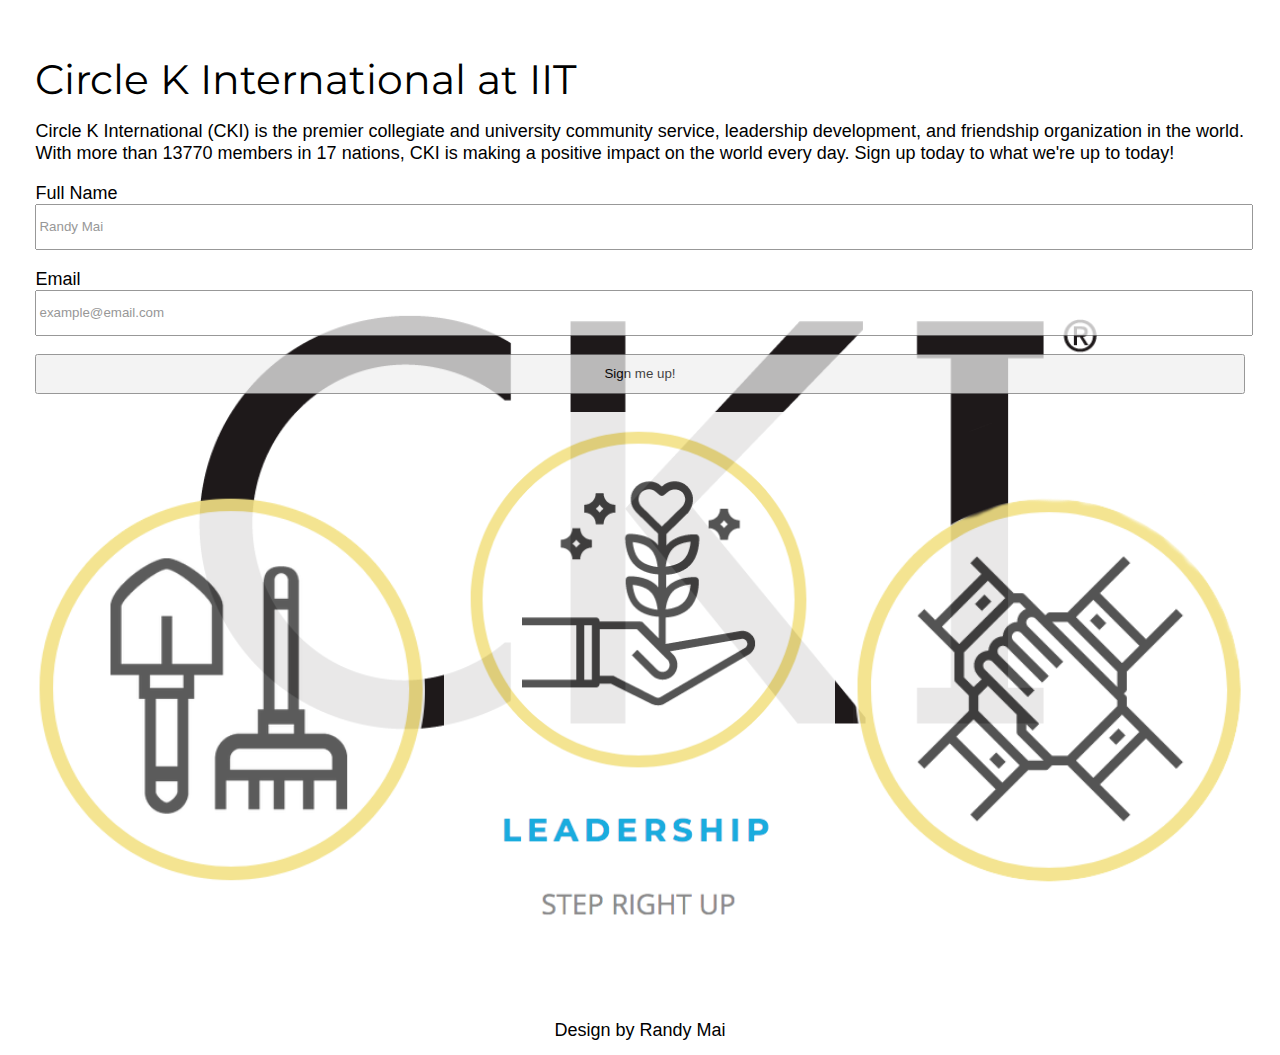
<file: index.html>
<!DOCTYPE html>
<html lang="en" id="page">
  <head>
    <title>Circle K International</title>
    <meta charset="UTF-8" />
    <meta name="viewport"
    content="width=device-width,initial-scale=1.0,shrink-to-fit=no" />
    <link rel="stylesheet" href="css/screen.css" />
    <!--<link rel="stylesheet" href="//basehold.it/22">-->
    <link href="https://fonts.googleapis.com/css?family=Montserrat" rel="stylesheet" />
  </head>
  <body>
    <h1>Circle K International at IIT</h1>
    <p id="instruct">Circle K International (CKI) is the premier collegiate and
      university community service, leadership development, and friendship
      organization in the world. With more than 13770 members in 17 nations,
      CKI is making a positive impact on the world every day. Sign up today to
      what we're up to today!</p>
    <main>
      <form action="#null" method="get" id="contact-form">
        <ol>
          <li id="nameblock">
            <label for="name">Full Name</label>
            <input placeholder="Randy Mai" type="text" id="name" name="name" />
          </li>
          <li id="emailblock">
            <label for="email">Email</label>
            <input placeholder="example@email.com" type="email" id="email" name="email" />
          </li>
        </ol>
        <input id="submit" type="submit" value="Sign me up!" />
      </form>
    </main>
    <ul id="pics">
      <li>
        <figure>
          <a href="http://circlek.org/service"><img id="service" src="img/servicepic.png" alt="service" /></a>
        </figure>
      </li>
      <li>
        <figure>
          <a href="http://circlek.org/leadership"><img id="leadership" src="img/leadership.png" alt="leadership" /></a>
        </figure>
      </li>
      <li>
        <figure>
          <a href="http://circlek.org/fellowship"><img id="fellowship" src="img/fellowship.png" alt="fellowship" /></a>
        </figure>
      </li>
    </ul>
    <footer id="footer">
      <p>Design by Randy Mai</p>
    </footer>
    <script src="https://ajax.googleapis.com/ajax/libs/jquery/3.2.1/jquery.min.js"></script>
    <script src="js/site.js"></script>
  </body>
</html>
</file>
<file: css/screen.css>
/* http://meyerweb.com/eric/tools/css/reset/
v2.0 | 20110126
License: none (public domain)
*/
/* stylelint-disable*/
a,abbr,acronym,address,applet,article,aside,audio,b,big,blockquote,body,canvas,caption,center,cite,code,dd,del,details,dfn,div,dl,dt,em,embed,fieldset,figcaption,figure,footer,form,h1,h2,h3,h4,h5,h6,header,hgroup,html,i,iframe,img,ins,kbd,label,legend,li,mark,menu,nav,object,ol,output,p,pre,q,ruby,s,samp,section,small,span,strike,strong,sub,summary,sup,table,tbody,td,tfoot,th,thead,time,tr,tt,u,ul,var,video{margin:0;padding:0;border:0;font:inherit;vertical-align:baseline}article,aside,details,figcaption,figure,footer,header,hgroup,main,menu,nav,section{display:block}html{line-height:1}body{line-height:inherit}ol,ul{list-style:none}blockquote,q{quotes:none}blockquote:after,blockquote:before,q:after,q:before{content:'';content:none}table{border-collapse:collapse;border-spacing:0}
/* stylelint-enable */

/* Begin site styles below */
/*
8:9 major scale
http://www.modularscale.com/?18&px&1.125
*/
html {
  font-size: 1.125em;
  /* target/actual 18px/16px=1.125em */
  font-family: sans-serif;
  line-height: 1.222em;
  /* 22/18=1.222 */
  margin: 0.75em 0.75em 0.75em 0.75em;
}
body {
  padding-top: 2.444em;
  /* 44px/18px = 2.444em */
  padding-right: 1.222em;
  /* 22px/18px = 1.222em */
  padding-left: 1.222em;
  /* 22px/18px = 1.222em */
}
h1 {
  font-size: 2.281em;
  /* 41.053px/18px=2.281em*/
  line-height: 1.072em;
  /* 44px/41.053px = 1.072em */
  font-family: "Montserrat", sans-serif;
}
p {
  padding-top: 1em;
}
ol {
  padding-bottom: 1em;
}
li {
  padding-top: 1em;
}
form {
  background-image: url(../img/cki.png);
  background-position: center;
  background-repeat: no-repeat;
  background-size: 100%;
}
footer {
  position: relative;
  padding-top: 1.5em;
  bottom: 0;
  width: 100%;
  text-align: center;
}
img {
  width: 100%;
}
#submit {
  height: 3em;
}
#submit:hover {
  cursor: pointer;
}
#contact-form input {
  display: block;
  width: 100%;
  height: 3em;
  opacity: 0.75;
}
#pics {
  column-count: 3;
}
#ename, #eemail {
  color: red;
}
@media screen and (min-width: 31.25em) {
  body {
    background-image: url(../img/cki.png);
    background-position: center;
    background-repeat: no-repeat;
    background-size: 100%;
  }
  form {
    background-image: none;
  }
}
@media screen and (min-width: 41.875em) {
  img {
    opacity: 0.9;
  }
}
</file>
